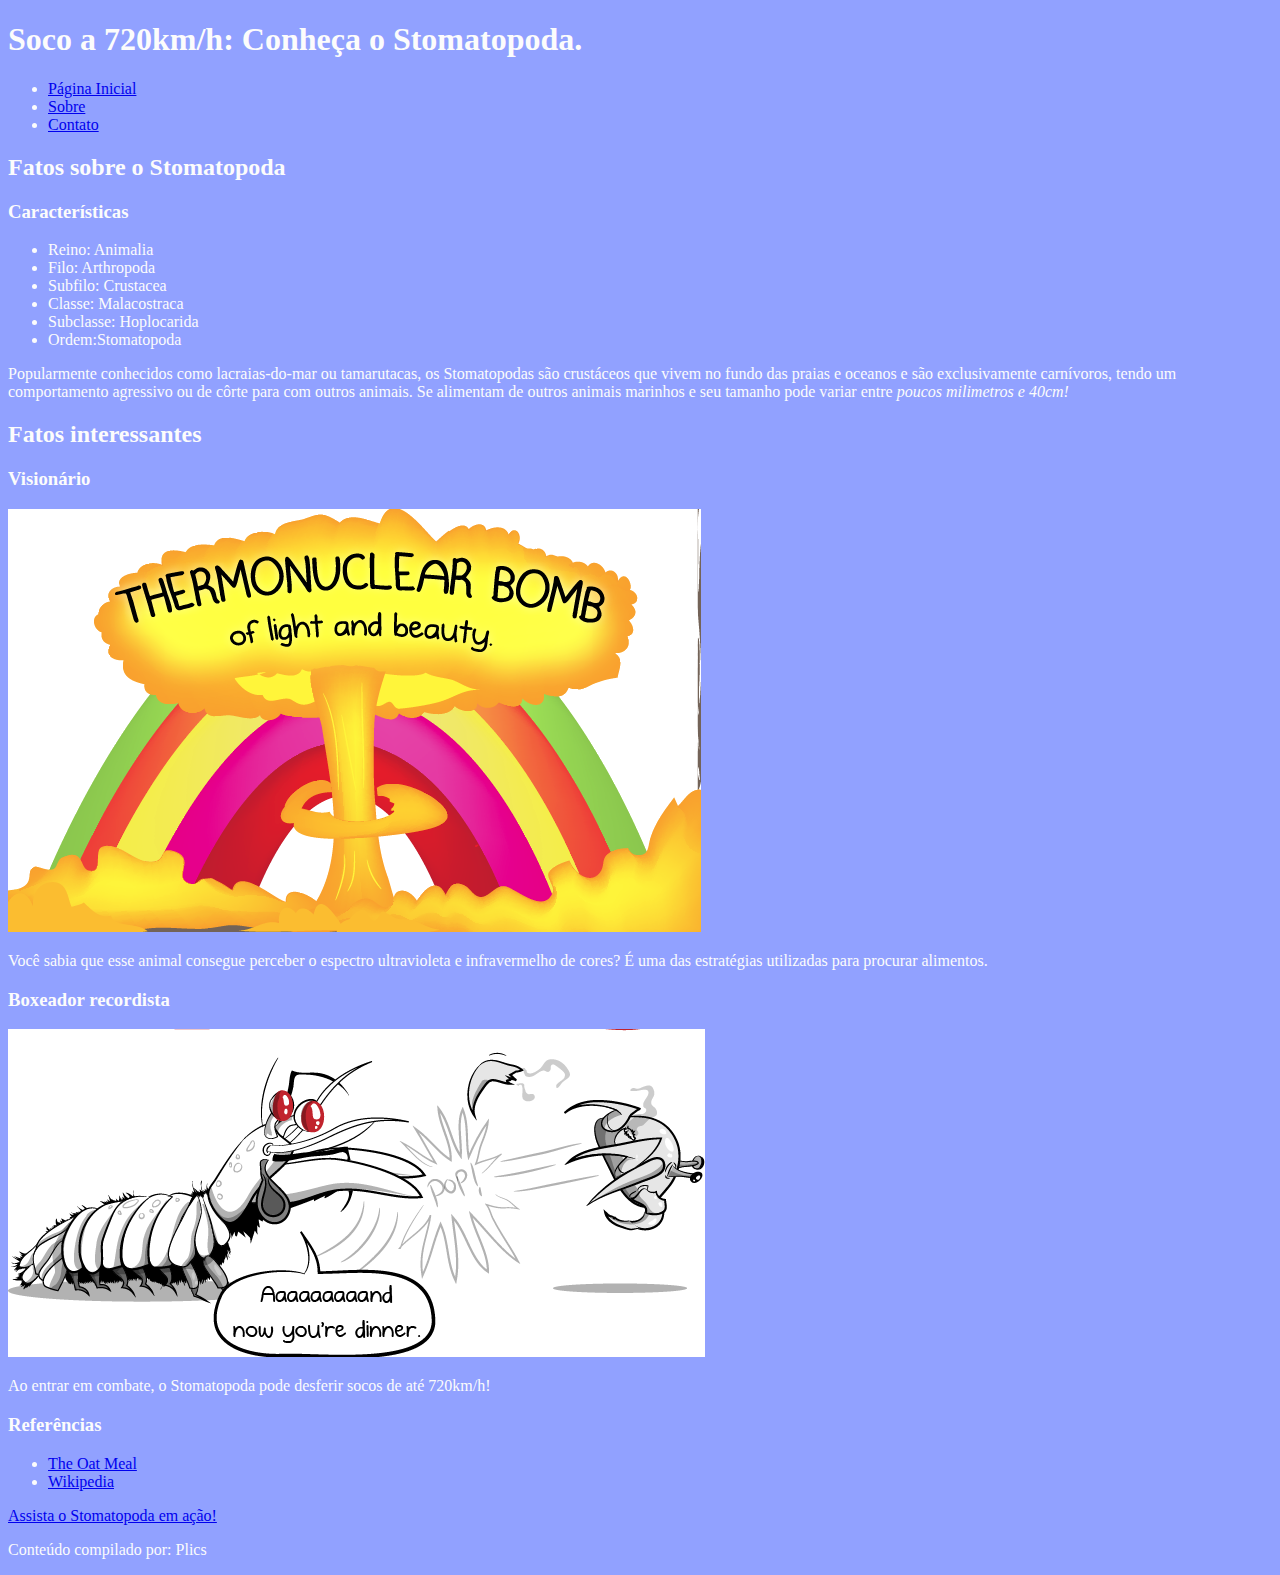
<file: exercises/bloco_3/dia_4/index.html>
<!DOCTYPE html>
<html lang="pt-br">
    <head>
        <meta charset="UTF-8"/>
        <meta name="viewport" content="width=device-widtch" />
        <title>Fatos sobre Stomatopoda</title>
        <link rel="stylesheet" type="text/css" href="style.css">
    </head>
    <body>
        <header><h1>Soco a 720km/h: Conheça o Stomatopoda.</h1></header>
        <nav>
            <ul>
                <li><a href="#home" >Página Inicial</a></li>
                <li><a href="#contact" >Sobre</a></li>
                <li><a href="#contact" >Contato</a></li>
            </ul>
        </nav>
        <main id="home">
            <h2>Fatos sobre o Stomatopoda</h2>
            <article>
                <h3>Características</h3>
                <ul>
                    <li>Reino: Animalia</li>
                    <li>Filo: Arthropoda</li>
                    <li>Subfilo: Crustacea</li>
                    <li>Classe: Malacostraca</li>
                    <li>Subclasse: Hoplocarida</li>
                    <li>Ordem:Stomatopoda</li>
                </ul>
                <p> Popularmente conhecidos como lacraias-do-mar ou tamarutacas, os Stomatopodas são crustáceos que vivem no fundo das praias e oceanos e são exclusivamente carnívoros, tendo um comportamento agressivo ou de côrte para com outros animais. Se alimentam de outros animais marinhos e seu tamanho pode variar entre <em>poucos milimetros e 40cm!</em> </p>
            </article>
            <h2>Fatos interessantes</h2>
            <section>
                <h3>Visionário</h3>
                <img src="visionary.png" alt="enxerga muito alem do ser humano">
                <p>Você sabia que esse animal consegue perceber o espectro ultravioleta e infravermelho de cores? É uma das estratégias utilizadas para procurar alimentos.</p>
            </section>
            <section>
                <h3>Boxeador recordista</h3>
                <img src="boxer.png" alt="desfere socos absurdamente fortes">
                <p>Ao entrar em combate, o Stomatopoda pode desferir socos de até 720km/h!</p>
            </section>
            <nav>
                <h3>Referências</h3>
                <ul>
                    <li><a href="https://theoatmeal.com/comics/mantis_shrimp">The Oat Meal</a></li>
                    <li><a href="https://pt.wikipedia.org/wiki/Stomatopoda">Wikipedia</a></li>
                </ul>
            </nav>
        </main>    
        <aside>
            <a href="https://www.youtube.com/watch?v=E0Li1k5hGBE">Assista o Stomatopoda em ação!</a>
        </aside>
        <footer id="contact">
            <p>Conteúdo compilado por: Plics</p>
        </footer>
    </body>
</html>
</file>
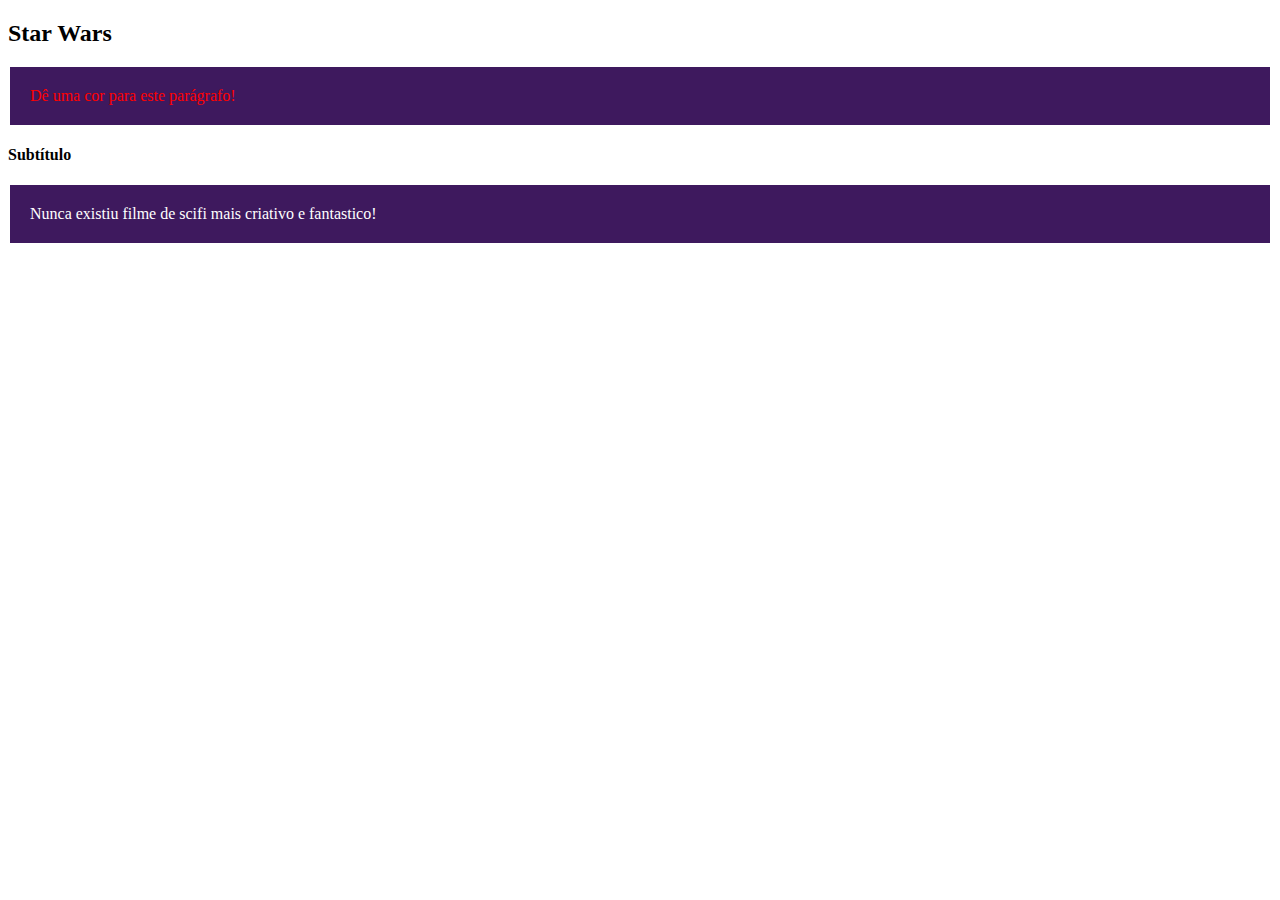
<file: exercises/bloco_5/5_1/index.html>
<!DOCTYPE html>
<html>
  <head>
    <link rel="stylesheet" href="style.css">
  </head>
  <body>
    <h2 id="page-title">Título</h2>
    <p class="boxy" id="paragraph">Dê uma cor para este parágrafo!</p>
    <h4 id="subtitle">Subtítulo</h4>
    <p class="boxy" id="second-paragraph">Segundo parágrafo!</p>

    <script>
      var paragraph = document.getElementById("paragraph");
      paragraph.style.color = "red";
    </script>
    <script>
      var paragraph = document.getElementById("page-title").innerText = "Star Wars";
    </script>
    <script>
      var paragraph = document.getElementById("second-paragraph").innerText = "Nunca existiu filme de scifi mais criativo e fantastico!";
    </script>
    <script>
      var paragraph = document.querySelectorAll("#subtitle").innerText = "Phantom Menace";
      paragraph.style.
    </script>
  </body>
</html>
</file>
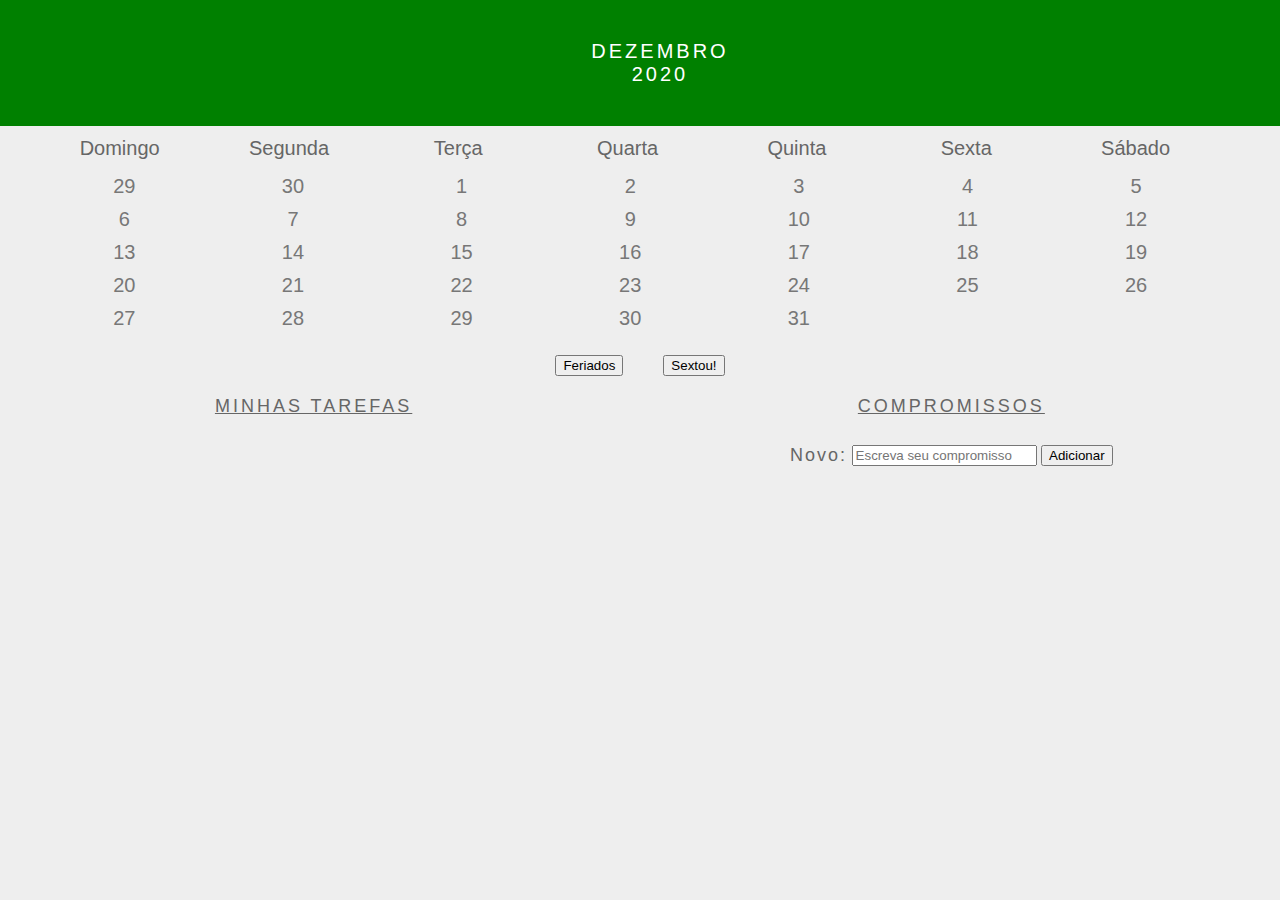
<file: exercises/bloco_5/5_3/index.html>
<!DOCTYPE html>
<html>
  <head>
    <link rel="stylesheet" href="style.css">
    <meta charset="UTF-8" />
    <meta name="viewport" content="width=device-width" />
    <title>Calendar</title>
  </head>
  <body>
    <header class="month-container">
      <ul>
        <li id="month">Dezembro</li>
        <li id="year">2020</li>
      </ul>
    </header>
    <div class="week-days-container">
      <ul class="week-days">
      </ul>
    </div>
    <div class="days-container">
      <ul id="days">
      </ul>
    </div>
    <div class="buttons-container">
    </div>
    <section class="tasks-container">
      <div class="my-tasks">
        <h3>MINHAS TAREFAS</h3>
      </div>
      <div class="input-container">
        <h3>COMPROMISSOS</h3>
        <label for="task-input">Novo:</label>
        <input type="text"
          id="task-input"
          placeholder="Escreva seu compromisso"
        >
        <button id="btn-add">Adicionar</button>
      </div>
      <div class="task-list-container">
        <ul class="task-list">
        </ul>
      </div>
    </section>
    <script src="script.js"></script>
  </body>
</html>
</file>
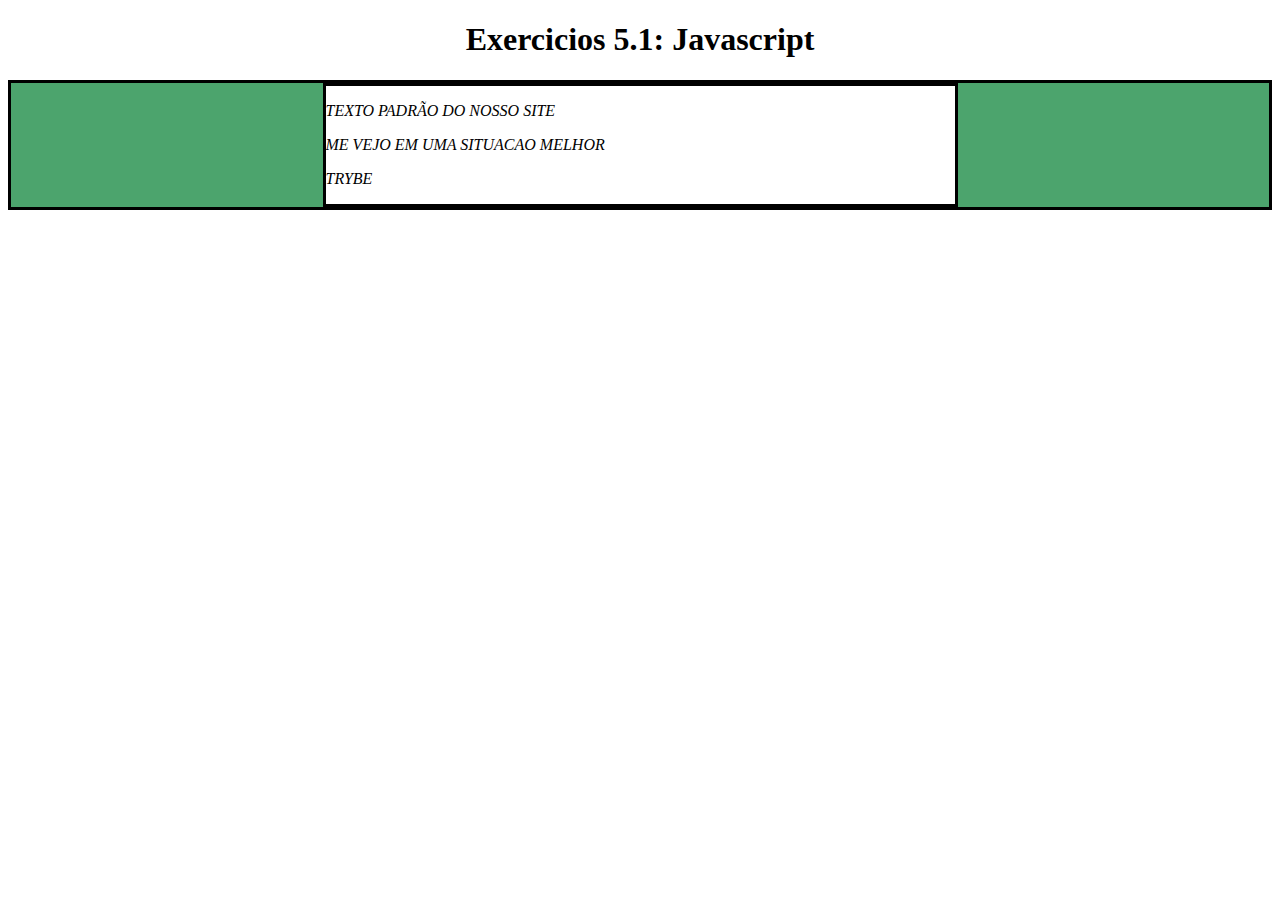
<file: exercises/bloco_5/5_1/exercises.html>
<!DOCTYPE html>
<html>
  <head>
    <meta charset="UTF-8" />
    <meta name="viewport" content="width=device-width" />
    <title>Exercício 5.1</title>

    <style>
      div {
        border-color: black;
        border-style: solid;
      }
      .title {
        text-align: center;
      }

      .main-content {
        background-color: yellow;
      }

      .main-content .center-content {
        background-color: red;
        width: 50%;
        margin: 0 auto;
      }

      .main-content .center-content p {
        font-style: italic;
      }
    </style>
  </head>
  <body>
    <h1 class="title">Exercício 5.1 - JavaEscripito </h1>
    <div class="main-content">
      <div class="center-content">
        <p>Texto padrão do nosso site</p>
        <p>-----</p>
        <p>Trybe</p>
      </div>
    </div>
    <script>
        /*
        Aqui você vai modificar os elementos já existentes utilizando apenas as funções:
        - document.getElementById()
        - document.getElementsByClassName()
        - document.getElementsByTagName()
 Crie uma função que mude o texto na tag <p> para uma descrição de como você se vê daqui a 2 anos. (Não gaste tempo pensando no texto e sim realizando o exercício)
 Crie uma função que mude a cor do quadrado amarelo para o verde da Trybe (rgb(76,164,109)).
 Crie uma função que mude a cor do quadrado vermelho para branco.
 Crie uma função que corrija o texto da tag <h1>.
 Crie uma função que modifique todo o texto da tag <p> para maiúsculo.
 Crie uma função que exiba o conteúdo de todas as tags <p> no console.
        */
    function euDaqui2Anos(){
        paragraph = document.getElementsByTagName('p')[1];
        paragraph.innerText = 'me vejo em uma situacao melhor';
    }
    euDaqui2Anos();
    function changeColor(){
        background = document.getElementsByClassName('main-content')[0];
        background.style.backgroundColor = 'rgb(76,164,109)';
    }
    changeColor();
    function changeToWhite(){
        background = document.getElementsByClassName('center-content')[0];
        background.style.backgroundColor = 'white';
    }
    changeToWhite();
    function fixText(){
        fixedText = document.getElementsByClassName('title')[0];
        fixedText.innerText = 'Exercicios 5.1: Javascript';
    }
    fixText();
    function toCap(){
      captalized = document.getElementsByTagName('p');
      for (let i=0;i<captalized.length;i++){
      captalized[i].innerText = captalized[i].innerText.toUpperCase();
      }
    }
    toCap();
    function log(){
      captalized = document.getElementsByTagName('p');
      for (let i=0;i<captalized.length;i++){
        console.log(captalized[i].innerText);
      }
    }
    log();
    </script>
  </body>
</html>
</file>
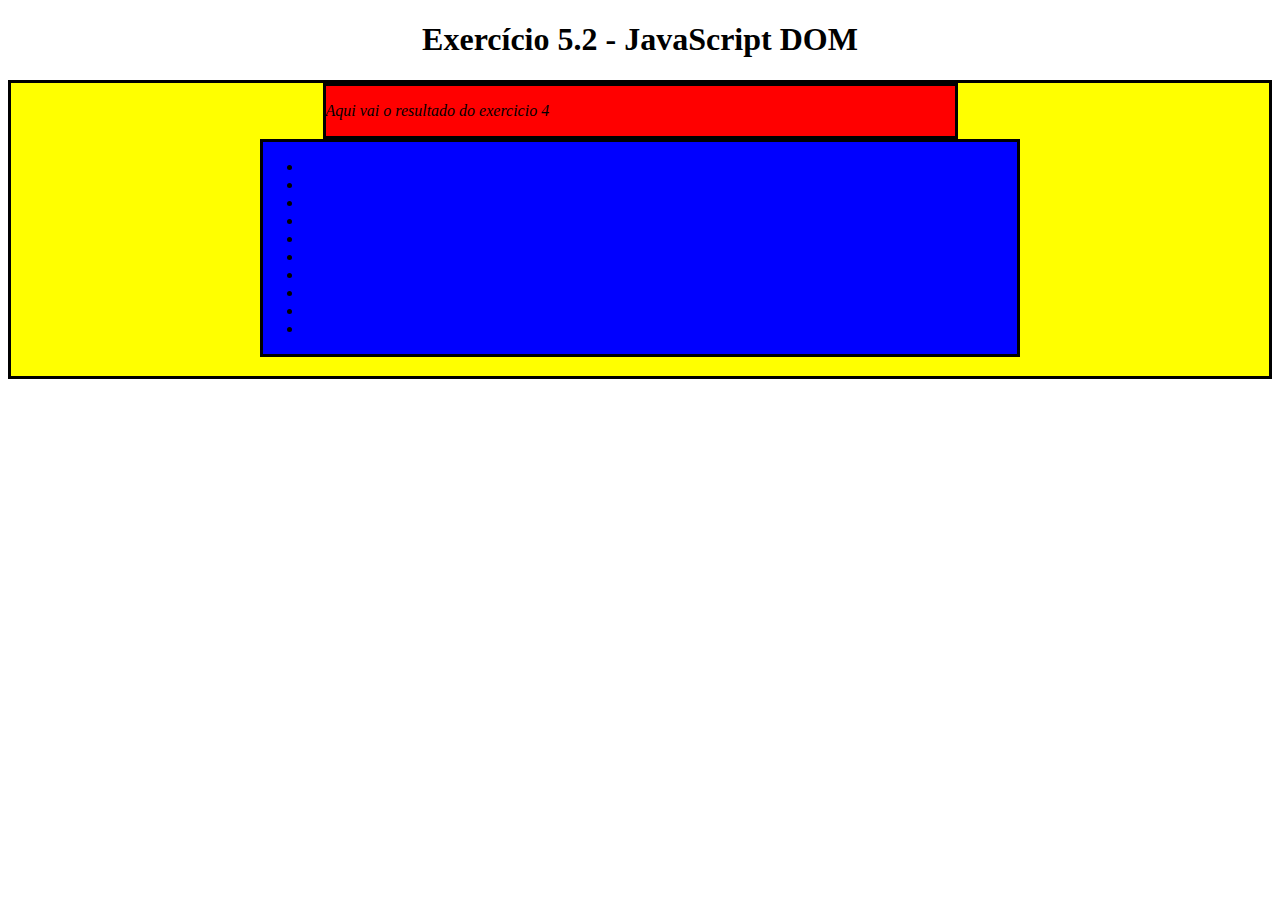
<file: exercises/bloco_5/5_2/exercises.html>
<!DOCTYPE html>
<html>
  <head>
    <meta charset="UTF-8" />
    <meta name="viewport" content="width=device-width" />
    <title>Exercício 5.2</title>
    <style>
      div {
        border-color: black;
        border-style: solid;
      }

      .title {
        text-align: center;
      }

      .main-content {
        background-color: yellow;
      }

      .main-content .center-content {
        background-color: red;
        width: 50%;
        margin-left: auto;
        margin-right: auto;
      }

      .main-content .center-content p {
        font-style: italic;
      }

      .main-content .left-content {
        background-color: green;
        width: 60%;
        margin-left: 0;
        margin-right: auto;
      }

      .main-content .left-content .small-image {
        display: block;
        margin-left: auto;
        margin-right: auto;
        border-radius: 100%;
      }

      .main-content .right-content {
        background-color: blue;
        width: 60%;
        margin-left: auto;
        margin-right: 0;
      }

      .main-content .description {
        text-align: center;
      }
    </style>
  </head>
  <body>
    <script>
      // COLOQUE SEU CÓDIGO AQUI
      let header = document.createElement('h1');
      document.body.appendChild(header);
      header.innerText='Exercício 5.2 - JavaScript DOM';
      header.className = 'title';
      let boxDad = document.createElement('div');
      document.body.appendChild(boxDad);
      boxDad.className = 'main-content';
      let box1stSon = document.createElement('div');
      boxDad.appendChild(box1stSon);
      box1stSon.className = 'center-content';
      let paragraph = document.createElement('p');
      box1stSon.appendChild(paragraph);
      paragraph.innerText = 'Aqui vai o resultado do exercicio 4';
      let box2ndSon = document.createElement ('div');
      boxDad.appendChild(box2ndSon);
      box2ndSon.className = 'left-content';
      let box3ndSon = document.createElement ('div');
      boxDad.appendChild(box3ndSon);
      box3ndSon.className = 'right-content';
      let image = document.createElement ('img');
      box2ndSon.appendChild(image);
      image.src = 'https://picsum.photos/200';
      image.className = 'small-image';
      let list = document.createElement ('ul');
      box3ndSon.appendChild(list);
      for (let i=0; i<10 ; i++){
        list.appendChild(document.createElement('li'));
        'li'.innerText = i;
      }
      for (let i=0; i<3; i++){
        let headers = document.createElement('h3');
        boxDad.appendChild(headers);
        headers.className = 'description';
      }
      boxDad.removeChild(box2ndSon);
      box3ndSon.style.marginRight = 'auto';
    </script>
  </body>
</html>
</file>
<file: exercises/bloco_3/dia_4/style.css>
html {
        background-color:  rgb(145, 161, 255);
        color: rgb(252, 252, 252)
}
</file>
<file: exercises/bloco_5/5_1/style.css>
.boxy {
    background-color: rgb(62, 25, 94);
    margin:2px;
    padding:20px;
    border: 20px blue;
    color: white;
}
</file>
<file: exercises/bloco_5/5_3/style.css>
* {
    margin: 0;
  }
  
  body {
    font-family: Verdana, Geneva, Tahoma, sans-serif;
    background-color: #eee;
  }
  
  button {
    margin: 20px;
  }
  
  #btn-add {
    margin: 0;
  }
  
  .buttons-container {
    background-color: #eee;
    display: inline-block;
    text-align: center;
    width: 100%;
  }
  
  #days {
    margin: 0;
  }
  
  #days li {
    color: #777;
    display: inline-block;
    font-size:20px;
    margin: 5px 0;
    text-align: center;
    vertical-align: middle;
    width: 13.6%;
  }
  
  .input-container {
    width: 49%;
    height: 100px;
    display: inline-block;
  }
  
  input {
    margin-top: 8px;
  }
  
  label {
    color: #666;
    font-size: 18px;
    font-weight: 500;
    letter-spacing: 2px;
    vertical-align: middle;
  }
  
  .month-container {
    background: green;
    padding: 40px 25px;
    text-align: center;
  }
  
  .month-container ul li {
    color:white;
    font-size: 20px;
    letter-spacing: 3px;
    list-style-type: none;
    text-transform: uppercase;
  }
  
  .my-tasks {
    clear: both;
    float: left;
    height: 100px;
    vertical-align: middle;
    width: 49%;
  }
  
  .my-tasks div {
    border: 1px solid black;
    border-radius: 100%;
    box-shadow: 0 4px 8px 0 rgba(0, 0, 0, 0.2), 0 6px 20px 0 rgba(0, 0, 0, 0.19);
    display: inline-block;
    height: 35px;
    margin-left: 10px;
    vertical-align: middle;
    width: 35px;
  }
  
  .my-tasks div:hover {
    height: 45px;
    width: 45px;
  }
  
  .my-tasks span {
    color: #666;
    font-size: 18px;
    font-weight: 500;
    letter-spacing: 3px;
    padding-bottom: 10px;
    vertical-align: middle;
  }
  
  .tasks-container {
    height: 130px;
    justify-content: center;
    text-align: center;
    width: 100%;
  }
  
  .tasks-container h3 {
    color: #666;
    font-size: 18px;
    font-weight: 500;
    margin-bottom: 20px;
    text-decoration: underline;
    letter-spacing: 3px;
  }
  
  .task-list {
    margin-top: 20px;
  }
  
  .task-list-container {
    display: inline-block;
  }
  
  .task-list-container ul {
    list-style-type: none;
    padding: 0;
    color: #666;
    font-size: 18px;
    font-weight: 500;
    letter-spacing: 2px;
    vertical-align: middle;
  }
  
  .week-days-container {
    margin-left: 35px;
  }
  
  .week-days li {
    color: #666;
    display: inline-block;
    text-align: center;
    vertical-align: middle;
    width: 13.6%;
  }
  
  .week-days {
    font-size: 20px;
    margin: 0px;
    padding: 10px 0;
  }
</file>
